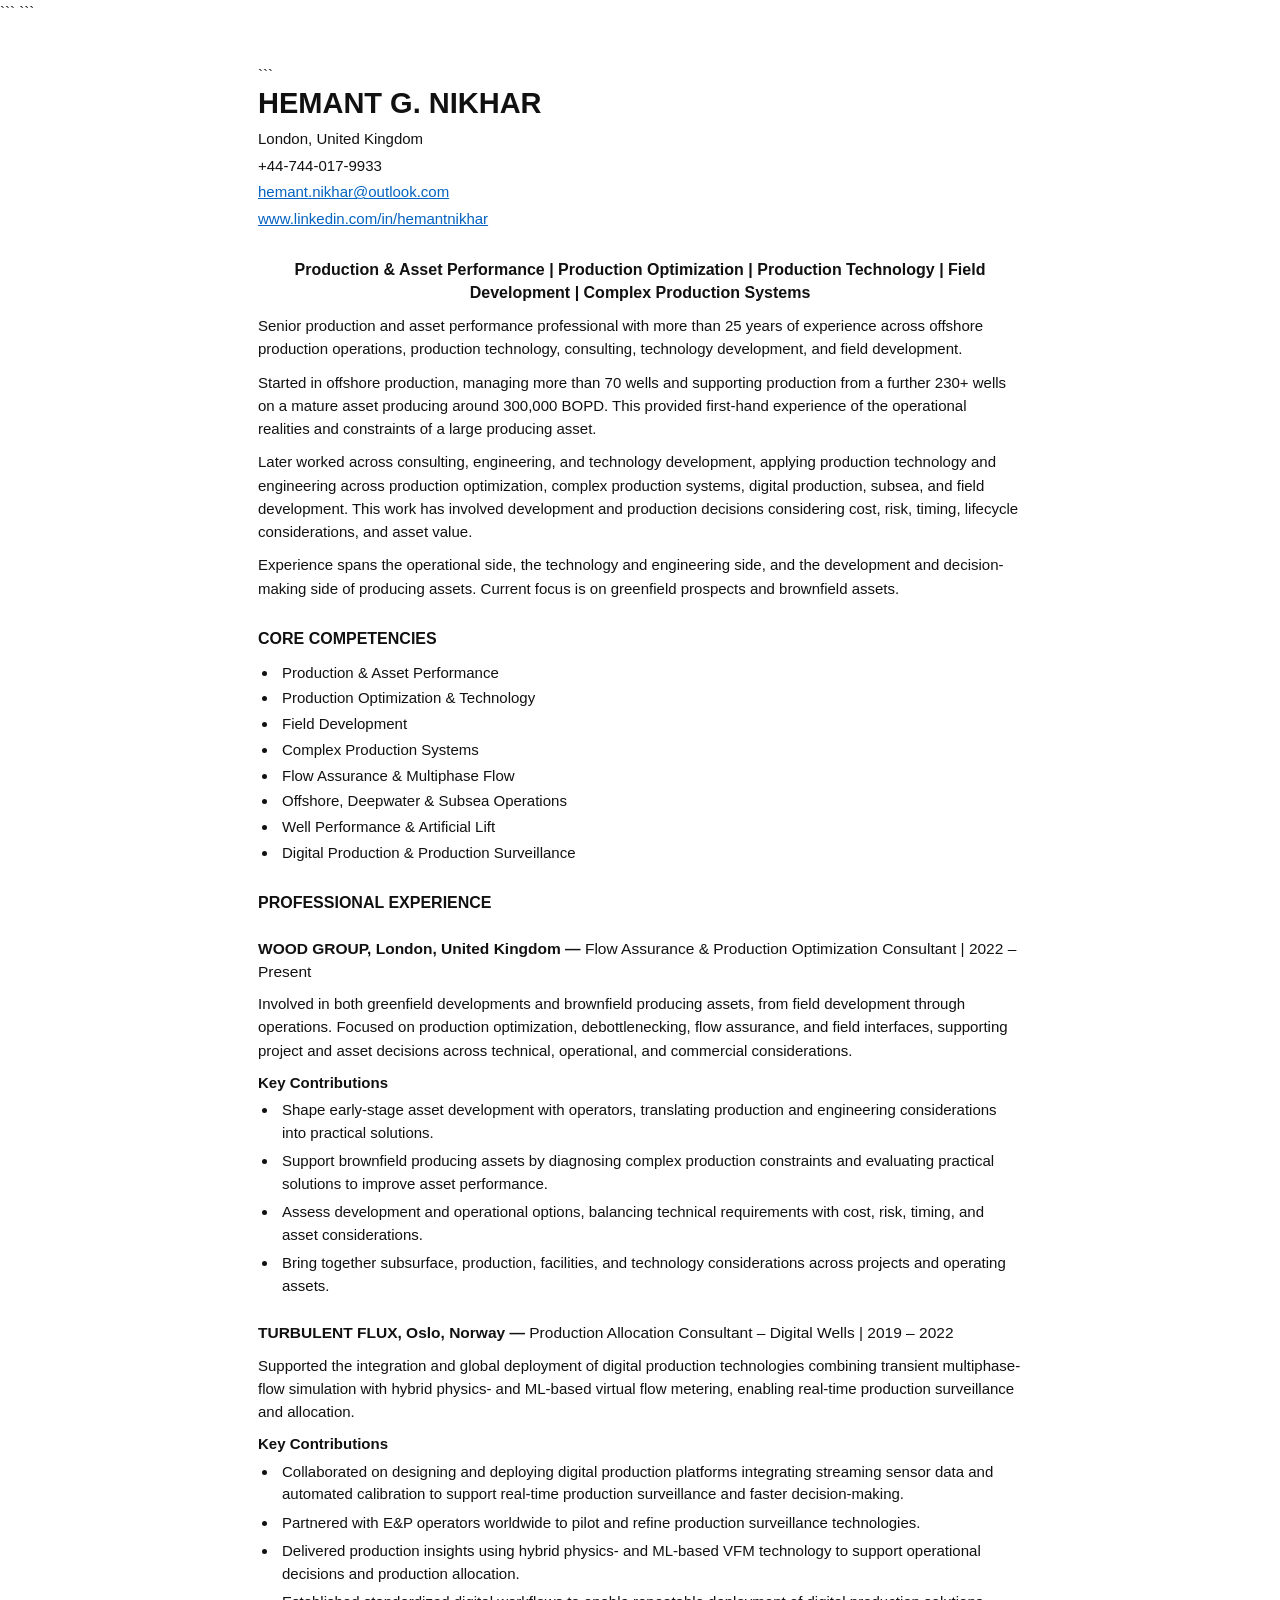
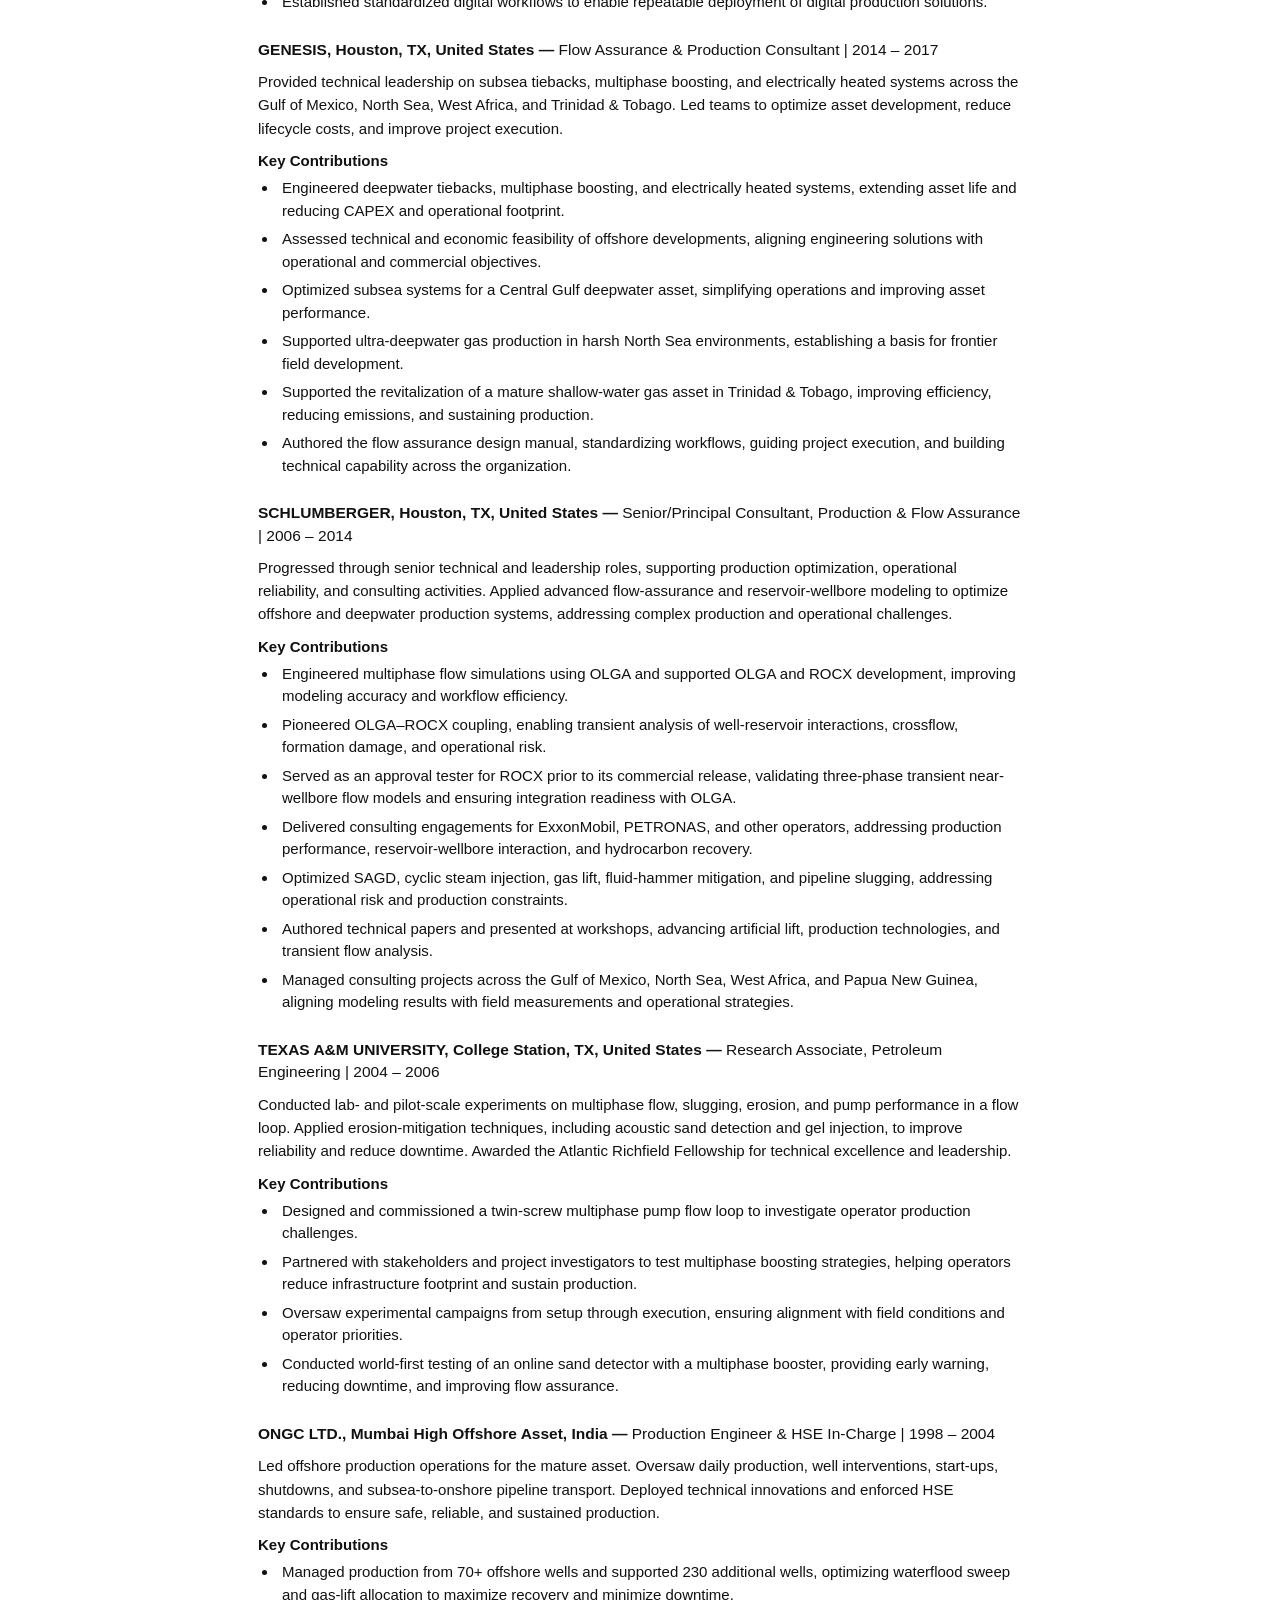
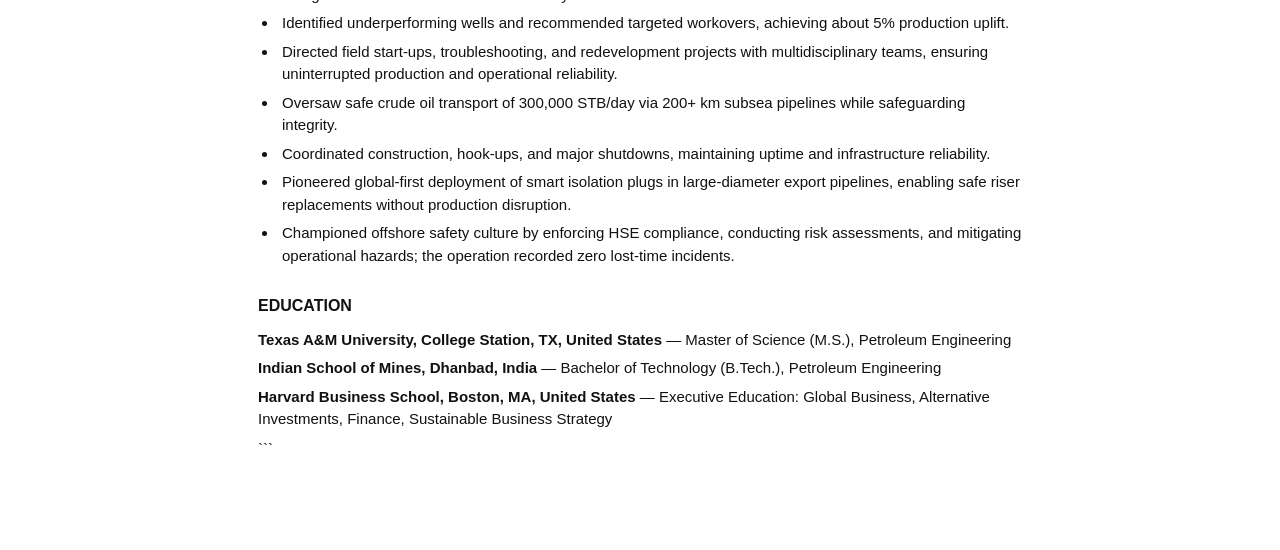
<file: index.html>
<!DOCTYPE html>

<html lang="en">
<head>
    <meta charset="UTF-8">
    <meta name="viewport" content="width=device-width, initial-scale=1.0">
    <title>Hemant G. Nikhar — CV</title>

```
<style>
    * {
        box-sizing: border-box;
    }

    body {
        margin: 0;
        background: #ffffff;
        color: #111111;
        font-family: Helvetica, Arial, sans-serif;
        font-size: 15px;
        line-height: 1.55;
    }

    .cv {
        max-width: 820px;
        margin: 40px auto;
        padding: 0 28px 50px;
    }

    .name {
        margin: 0 0 8px;
        font-size: 29px;
        line-height: 1.15;
        font-weight: 700;
    }

    .contact {
        margin: 0 0 5px;
        font-size: 15px;
        line-height: 1.45;
    }

    .contact a {
        color: #0563c1;
        text-decoration: underline;
    }

    .headline {
        margin: 28px 0 18px;
        text-align: center;
        font-size: 16px;
        line-height: 1.45;
        font-weight: 700;
    }

    p {
        margin: 0 0 10px;
    }

    .profile p {
        margin-bottom: 10px;
    }

    .section {
        margin-top: 28px;
    }

    .section-title {
        margin: 0 0 12px;
        font-size: 16px;
        line-height: 1.35;
        font-weight: 700;
    }

    .competencies {
        margin: 0 0 4px 20px;
        padding: 0;
    }

    .competencies li {
        margin: 0 0 4px;
        padding-left: 4px;
        line-height: 1.45;
    }

    .role {
        margin-top: 25px;
    }

    .role-heading {
        margin: 0 0 9px;
        font-size: 15.5px;
        line-height: 1.45;
    }

    .company {
        font-weight: 700;
    }

    .position {
        font-weight: 400;
    }

    .role-intro {
        margin-bottom: 9px;
    }

    .key-contributions {
        margin: 0 0 5px;
        font-weight: 700;
    }

    .contributions {
        margin: 0 0 0 20px;
        padding: 0;
    }

    .contributions li {
        margin: 0 0 6px;
        padding-left: 4px;
        line-height: 1.5;
    }

    .education {
        margin-top: 28px;
    }

    .education-item {
        margin: 0 0 6px;
        line-height: 1.5;
    }

    .school {
        font-weight: 700;
    }

    @media (max-width: 600px) {
        body {
            font-size: 15px;
        }

        .cv {
            margin: 24px auto;
            padding: 0 20px 40px;
        }

        .name {
            font-size: 26px;
        }

        .headline {
            margin-top: 22px;
            font-size: 15px;
        }

        .role-heading {
            font-size: 15px;
        }
    }

    @media print {
        body {
            font-size: 10.5pt;
        }

        .cv {
            max-width: none;
            margin: 0;
            padding: 0;
        }

        .headline {
            font-size: 11pt;
        }

        .section-title {
            font-size: 11pt;
        }

        .role-heading {
            font-size: 10.5pt;
        }

        a {
            color: inherit;
            text-decoration: none;
        }
    }
</style>
```

</head>

<body>

<main class="cv">

```
<header>
    <h1 class="name">HEMANT G. NIKHAR</h1>

    <p class="contact">London, United Kingdom</p>
    <p class="contact">+44-744-017-9933</p>
    <p class="contact">
        <a href="mailto:hemant.nikhar@outlook.com">hemant.nikhar@outlook.com</a>
    </p>
    <p class="contact">
        <a href="https://www.linkedin.com/in/hemantnikhar">www.linkedin.com/in/hemantnikhar</a>
    </p>
</header>

<section class="profile">

    <p class="headline">
        Production &amp; Asset Performance | Production Optimization | Production Technology | Field Development | Complex Production Systems
    </p>

    <p>
        Senior production and asset performance professional with more than 25 years of experience across offshore production operations, production technology, consulting, technology development, and field development.
    </p>

    <p>
        Started in offshore production, managing more than 70 wells and supporting production from a further 230+ wells on a mature asset producing around 300,000 BOPD. This provided first-hand experience of the operational realities and constraints of a large producing asset.
    </p>

    <p>
        Later worked across consulting, engineering, and technology development, applying production technology and engineering across production optimization, complex production systems, digital production, subsea, and field development. This work has involved development and production decisions considering cost, risk, timing, lifecycle considerations, and asset value.
    </p>

    <p>
        Experience spans the operational side, the technology and engineering side, and the development and decision-making side of producing assets. Current focus is on greenfield prospects and brownfield assets.
    </p>

</section>

<section class="section">
    <h2 class="section-title">CORE COMPETENCIES</h2>

    <ul class="competencies">
        <li>Production &amp; Asset Performance</li>
        <li>Production Optimization &amp; Technology</li>
        <li>Field Development</li>
        <li>Complex Production Systems</li>
        <li>Flow Assurance &amp; Multiphase Flow</li>
        <li>Offshore, Deepwater &amp; Subsea Operations</li>
        <li>Well Performance &amp; Artificial Lift</li>
        <li>Digital Production &amp; Production Surveillance</li>
    </ul>
</section>

<section class="section">
    <h2 class="section-title">PROFESSIONAL EXPERIENCE</h2>

    <article class="role">
        <h3 class="role-heading">
            <span class="company">WOOD GROUP, London, United Kingdom</span> —
            <span class="position">Flow Assurance &amp; Production Optimization Consultant | 2022 – Present</span>
        </h3>

        <p class="role-intro">
            Involved in both greenfield developments and brownfield producing assets, from field development through operations. Focused on production optimization, debottlenecking, flow assurance, and field interfaces, supporting project and asset decisions across technical, operational, and commercial considerations.
        </p>

        <p class="key-contributions">Key Contributions</p>

        <ul class="contributions">
            <li>Shape early-stage asset development with operators, translating production and engineering considerations into practical solutions.</li>
            <li>Support brownfield producing assets by diagnosing complex production constraints and evaluating practical solutions to improve asset performance.</li>
            <li>Assess development and operational options, balancing technical requirements with cost, risk, timing, and asset considerations.</li>
            <li>Bring together subsurface, production, facilities, and technology considerations across projects and operating assets.</li>
        </ul>
    </article>

    <article class="role">
        <h3 class="role-heading">
            <span class="company">TURBULENT FLUX, Oslo, Norway</span> —
            <span class="position">Production Allocation Consultant – Digital Wells | 2019 – 2022</span>
        </h3>

        <p class="role-intro">
            Supported the integration and global deployment of digital production technologies combining transient multiphase-flow simulation with hybrid physics- and ML-based virtual flow metering, enabling real-time production surveillance and allocation.
        </p>

        <p class="key-contributions">Key Contributions</p>

        <ul class="contributions">
            <li>Collaborated on designing and deploying digital production platforms integrating streaming sensor data and automated calibration to support real-time production surveillance and faster decision-making.</li>
            <li>Partnered with E&amp;P operators worldwide to pilot and refine production surveillance technologies.</li>
            <li>Delivered production insights using hybrid physics- and ML-based VFM technology to support operational decisions and production allocation.</li>
            <li>Established standardized digital workflows to enable repeatable deployment of digital production solutions.</li>
        </ul>
    </article>

    <article class="role">
        <h3 class="role-heading">
            <span class="company">GENESIS, Houston, TX, United States</span> —
            <span class="position">Flow Assurance &amp; Production Consultant | 2014 – 2017</span>
        </h3>

        <p class="role-intro">
            Provided technical leadership on subsea tiebacks, multiphase boosting, and electrically heated systems across the Gulf of Mexico, North Sea, West Africa, and Trinidad &amp; Tobago. Led teams to optimize asset development, reduce lifecycle costs, and improve project execution.
        </p>

        <p class="key-contributions">Key Contributions</p>

        <ul class="contributions">
            <li>Engineered deepwater tiebacks, multiphase boosting, and electrically heated systems, extending asset life and reducing CAPEX and operational footprint.</li>
            <li>Assessed technical and economic feasibility of offshore developments, aligning engineering solutions with operational and commercial objectives.</li>
            <li>Optimized subsea systems for a Central Gulf deepwater asset, simplifying operations and improving asset performance.</li>
            <li>Supported ultra-deepwater gas production in harsh North Sea environments, establishing a basis for frontier field development.</li>
            <li>Supported the revitalization of a mature shallow-water gas asset in Trinidad &amp; Tobago, improving efficiency, reducing emissions, and sustaining production.</li>
            <li>Authored the flow assurance design manual, standardizing workflows, guiding project execution, and building technical capability across the organization.</li>
        </ul>
    </article>

    <article class="role">
        <h3 class="role-heading">
            <span class="company">SCHLUMBERGER, Houston, TX, United States</span> —
            <span class="position">Senior/Principal Consultant, Production &amp; Flow Assurance | 2006 – 2014</span>
        </h3>

        <p class="role-intro">
            Progressed through senior technical and leadership roles, supporting production optimization, operational reliability, and consulting activities. Applied advanced flow-assurance and reservoir-wellbore modeling to optimize offshore and deepwater production systems, addressing complex production and operational challenges.
        </p>

        <p class="key-contributions">Key Contributions</p>

        <ul class="contributions">
            <li>Engineered multiphase flow simulations using OLGA and supported OLGA and ROCX development, improving modeling accuracy and workflow efficiency.</li>
            <li>Pioneered OLGA–ROCX coupling, enabling transient analysis of well-reservoir interactions, crossflow, formation damage, and operational risk.</li>
            <li>Served as an approval tester for ROCX prior to its commercial release, validating three-phase transient near-wellbore flow models and ensuring integration readiness with OLGA.</li>
            <li>Delivered consulting engagements for ExxonMobil, PETRONAS, and other operators, addressing production performance, reservoir-wellbore interaction, and hydrocarbon recovery.</li>
            <li>Optimized SAGD, cyclic steam injection, gas lift, fluid-hammer mitigation, and pipeline slugging, addressing operational risk and production constraints.</li>
            <li>Authored technical papers and presented at workshops, advancing artificial lift, production technologies, and transient flow analysis.</li>
            <li>Managed consulting projects across the Gulf of Mexico, North Sea, West Africa, and Papua New Guinea, aligning modeling results with field measurements and operational strategies.</li>
        </ul>
    </article>

    <article class="role">
        <h3 class="role-heading">
            <span class="company">TEXAS A&amp;M UNIVERSITY, College Station, TX, United States</span> —
            <span class="position">Research Associate, Petroleum Engineering | 2004 – 2006</span>
        </h3>

        <p class="role-intro">
            Conducted lab- and pilot-scale experiments on multiphase flow, slugging, erosion, and pump performance in a flow loop. Applied erosion-mitigation techniques, including acoustic sand detection and gel injection, to improve reliability and reduce downtime. Awarded the Atlantic Richfield Fellowship for technical excellence and leadership.
        </p>

        <p class="key-contributions">Key Contributions</p>

        <ul class="contributions">
            <li>Designed and commissioned a twin-screw multiphase pump flow loop to investigate operator production challenges.</li>
            <li>Partnered with stakeholders and project investigators to test multiphase boosting strategies, helping operators reduce infrastructure footprint and sustain production.</li>
            <li>Oversaw experimental campaigns from setup through execution, ensuring alignment with field conditions and operator priorities.</li>
            <li>Conducted world-first testing of an online sand detector with a multiphase booster, providing early warning, reducing downtime, and improving flow assurance.</li>
        </ul>
    </article>

    <article class="role">
        <h3 class="role-heading">
            <span class="company">ONGC LTD., Mumbai High Offshore Asset, India</span> —
            <span class="position">Production Engineer &amp; HSE In-Charge | 1998 – 2004</span>
        </h3>

        <p class="role-intro">
            Led offshore production operations for the mature asset. Oversaw daily production, well interventions, start-ups, shutdowns, and subsea-to-onshore pipeline transport. Deployed technical innovations and enforced HSE standards to ensure safe, reliable, and sustained production.
        </p>

        <p class="key-contributions">Key Contributions</p>

        <ul class="contributions">
            <li>Managed production from 70+ offshore wells and supported 230 additional wells, optimizing waterflood sweep and gas-lift allocation to maximize recovery and minimize downtime.</li>
            <li>Identified underperforming wells and recommended targeted workovers, achieving about 5% production uplift.</li>
            <li>Directed field start-ups, troubleshooting, and redevelopment projects with multidisciplinary teams, ensuring uninterrupted production and operational reliability.</li>
            <li>Oversaw safe crude oil transport of 300,000 STB/day via 200+ km subsea pipelines while safeguarding integrity.</li>
            <li>Coordinated construction, hook-ups, and major shutdowns, maintaining uptime and infrastructure reliability.</li>
            <li>Pioneered global-first deployment of smart isolation plugs in large-diameter export pipelines, enabling safe riser replacements without production disruption.</li>
            <li>Championed offshore safety culture by enforcing HSE compliance, conducting risk assessments, and mitigating operational hazards; the operation recorded zero lost-time incidents.</li>
        </ul>
    </article>

</section>

<section class="education">
    <h2 class="section-title">EDUCATION</h2>

    <p class="education-item">
        <span class="school">Texas A&amp;M University, College Station, TX, United States</span> —
        Master of Science (M.S.), Petroleum Engineering
    </p>

    <p class="education-item">
        <span class="school">Indian School of Mines, Dhanbad, India</span> —
        Bachelor of Technology (B.Tech.), Petroleum Engineering
    </p>

    <p class="education-item">
        <span class="school">Harvard Business School, Boston, MA, United States</span> —
        Executive Education: Global Business, Alternative Investments, Finance, Sustainable Business Strategy
    </p>
</section>
```

</main>

</body>
</html>
</file>
